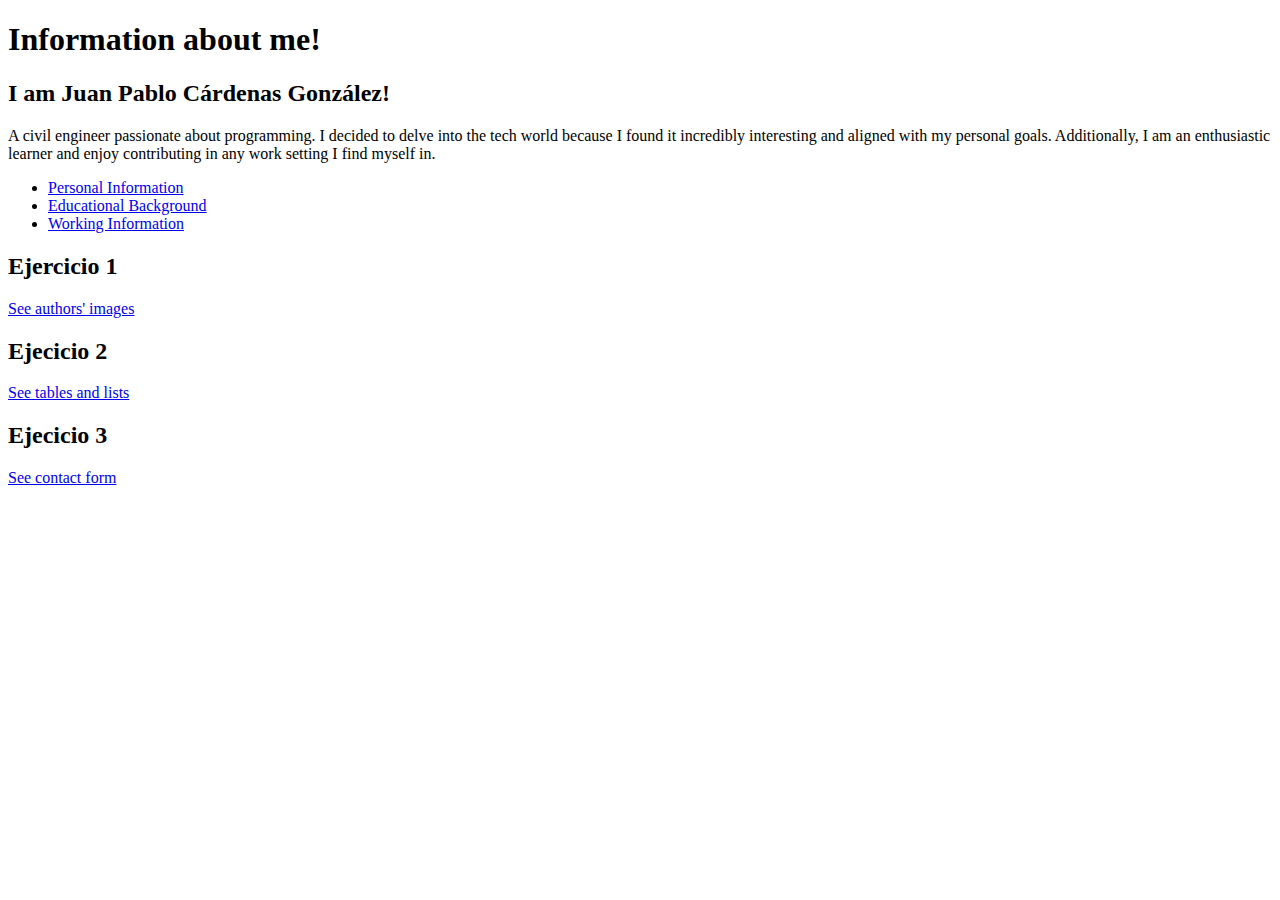
<file: index.html>
<!DOCTYPE html>
<html lang="en">
<head>
    <meta charset="UTF-8">
    <meta name="viewport" content="width=device-width, initial-scale=1.0">
    <title>Information</title>
</head>
<body>
    <h1>Information about me!</h1>
    <h2>I am Juan Pablo Cárdenas González!</h2>
    <p>A civil engineer passionate about programming. I decided to delve into the tech world because I found it incredibly interesting and aligned with my personal goals. Additionally, I am an enthusiastic learner and enjoy contributing in any work setting I find myself in.</p>
    <ul>
        <li><a href="storage/data/personalInfo.json">Personal Information</a></li>
        <li><a href="storage/data/educationalBackground.json">Educational Background</a></li>
        <li><a href="storage/data/workingInfo.json">Working Information</a></li>
    </ul>

    <h2>Ejercicio 1</h2>
    <a href="images.html">See authors' images</a>

    <h2>Ejecicio 2</h2>
    <a href="tablas.html">See tables and lists</a>

    <h2>Ejecicio 3</h2>
    <a href="formularios.html">See contact form</a>
</body>
</html>
</file>
